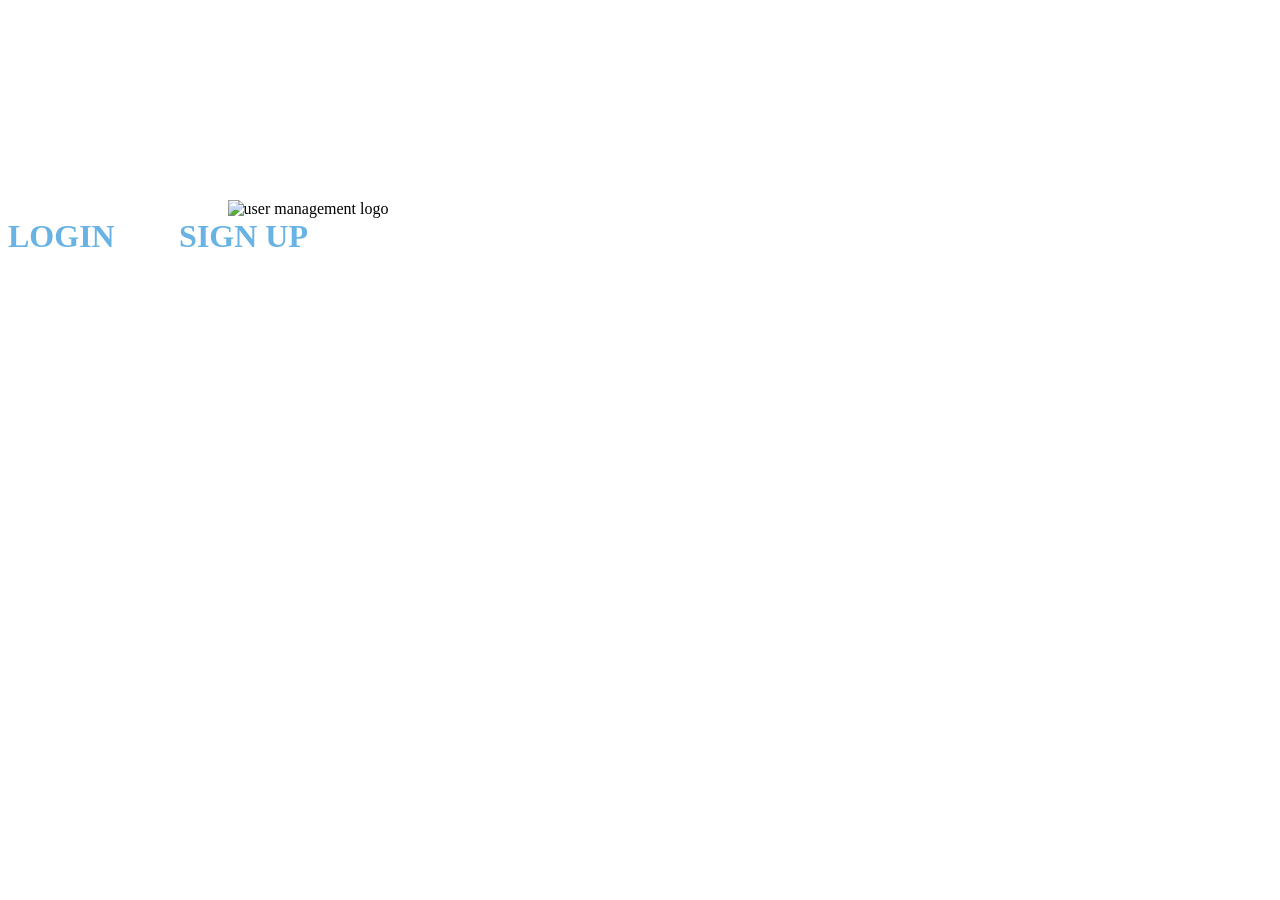
<file: src/main/resources/templates/index.html>
<!DOCTYPE html>
<html lang="en"
      xmlns:th="http://www.thymeleaf.org">
<head th:replace="~{fragments/head-fragments :: head('Home page')}"><title></title></head>
<body>


<div class="container" style="width: 600px; text-align: center; margin-top: 200px;">

    <img th:src="@{/images/logo.png}" height="150" alt="user management logo">
</div>
<div class="container" style="width: 300px; text-align: center; font-size: xx-large; font-weight: bold;">
    <a th:href="@{/auth/login}" style="float:left; color: #68b3e3;">LOGIN</a>
    <a th:href="@{/auth/register}" style="float:right; color:#68b3e3;">SIGN UP</a>
</div>


</body>
</html>
</file>
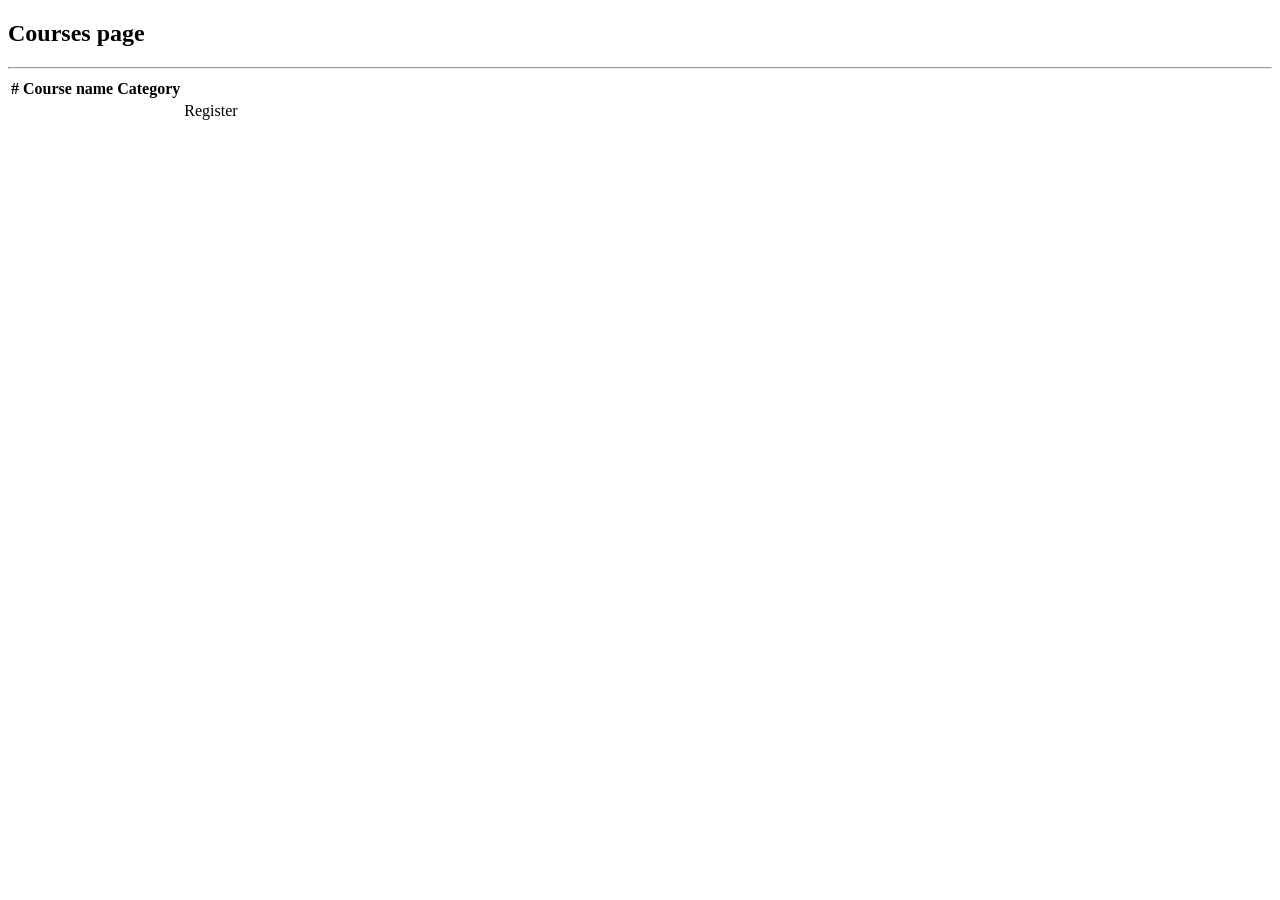
<file: src/main/resources/templates/courses.html>
<!DOCTYPE html>
<html lang="en" xmlns:th="http://www.thymeleaf.org">

<head th:replace="~{fragments/head-fragments :: head('Courses page')}"><title></title></head>

<body>
<header>
  <nav th:replace="~{fragments/navbar-fragments :: header-navbar}"></nav>
</header>
<section class="container">

  <h1>Courses page</h1>
  <hr>

  <table class="table table-hover table-striped table-bordered">
    <thead class="table-dark">
    <tr>
      <th>#</th>
      <th>Course name</th>
      <th>Category</th>
      <th> </th>
    </tr>
    </thead>
    <tbody class="table-primary shadow-lg p-3 mb-5">
    <tr th:each="course : ${courseList}">
      <td th:text="${course.getCourseId()}"></td>
      <td th:text="${course.getCourseName()}"></td>
      <td th:text="${course.getCourseCategory().getName()}"></td>
      <td class="d-flex align-middle justify-content-evenly pe-0 ps-0">

        <a type="submit" th:href="@{'/register'}" class="btn btn-primary">Register</a>
<!--        <form method='post' th:action="@{/user}">-->
<!--          &lt;!&ndash; In the above  case, this refers to the element that triggers the onsubmit event &ndash;&gt;-->
<!--          <input type="hidden" name="userId" th:value="${user.userId}"/>-->
<!--          <input type="hidden" name="_method" value="delete"/>-->
<!--          <button type="button"-->
<!--                  onclick=""-->
<!--                  class="btn btn-danger">Register-->
<!--          </button>-->
<!--        </form>-->

      </td>
    </tr>
    </tbody>
  </table>
</section>

<div th:replace="~{fragments/dialogs :: confirm-dialog}"></div>

</body>

</html>
</file>
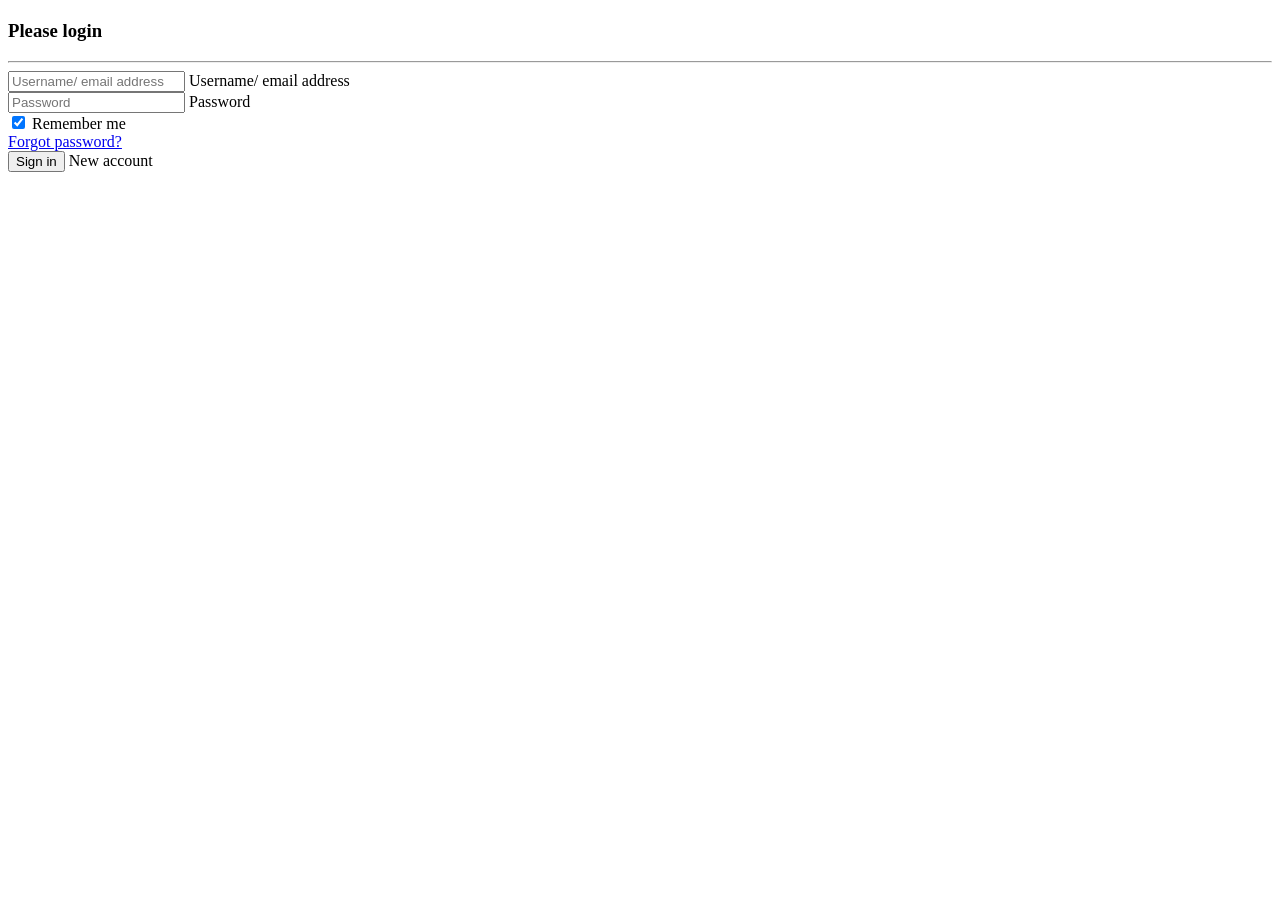
<file: src/main/resources/templates/login.html>
<!DOCTYPE html>
<html lang="en" xmlns:th="http://www.thymeleaf.org">

<head th:replace="~{fragments/head-fragments :: head('Login')}"><title></title></head>

<body>
<section class="container-auth-form mt_100">

    <!--/*@thymesVar id="registerStatusMsg" type=""*/-->
    <h1 th:if="${registerStatusMsg != null}"
        th:text="${registerStatusMsg}"
        class="position-absolute top-0 start-0 text-success"
    >
    </h1>
    <form th:action="@{/auth/login}"
          method="post"
          th:method="post"
    >
        <h3 class="text-white text-center">Please login</h3>

        <hr>
        <!-- Email input -->
        <div class="form-floating m3-3">
            <input type="text"
                   id="usernameOrEmail"
                   th:name="usernameOrEmail"
                   placeholder="Username/ email address"
                   class="form-control"/>
            <label class="form-label" for="usernameOrEmail">Username/ email address</label>
        </div>

        <!-- Password input -->
        <div class="form-floating mt-3 ">
            <input type="password"
                   id="password"
                   th:name="password"
                   placeholder="Password"
                   class="form-control"/>
            <label class="form-label" for="password">Password</label>
        </div>

        <!-- 2 column grid layout for inline styling -->
        <div class="row mt-4">
            <div class="col d-flex justify-content-center">
                <!-- Checkbox -->
                <div class="form-check">
                    <input class="form-check-input" type="checkbox" value="" id="form2Example31" checked/>
                    <label class="form-check-label" for="form2Example31"> Remember me </label>
                </div>
            </div>

            <div class="col">
                <!-- Simple link -->
                <a href="#" class="link-warning text-decoration-none">Forgot password?</a>
            </div>
        </div>

        <div class="d-flex align-items-center justify-content-start mt-5">
            <!-- Submit button -->
            <button type="submit" class="btn btn-primary btn-block">Sign in</button>
            <a th:href="@{/auth/register}" class="link-warning text-decoration-none ms-4">New account</a>
        </div>


    </form>
</section>

<div th:replace="~{fragments/dialogs :: confirm-dialog}"></div>

</body>

</html>
</file>
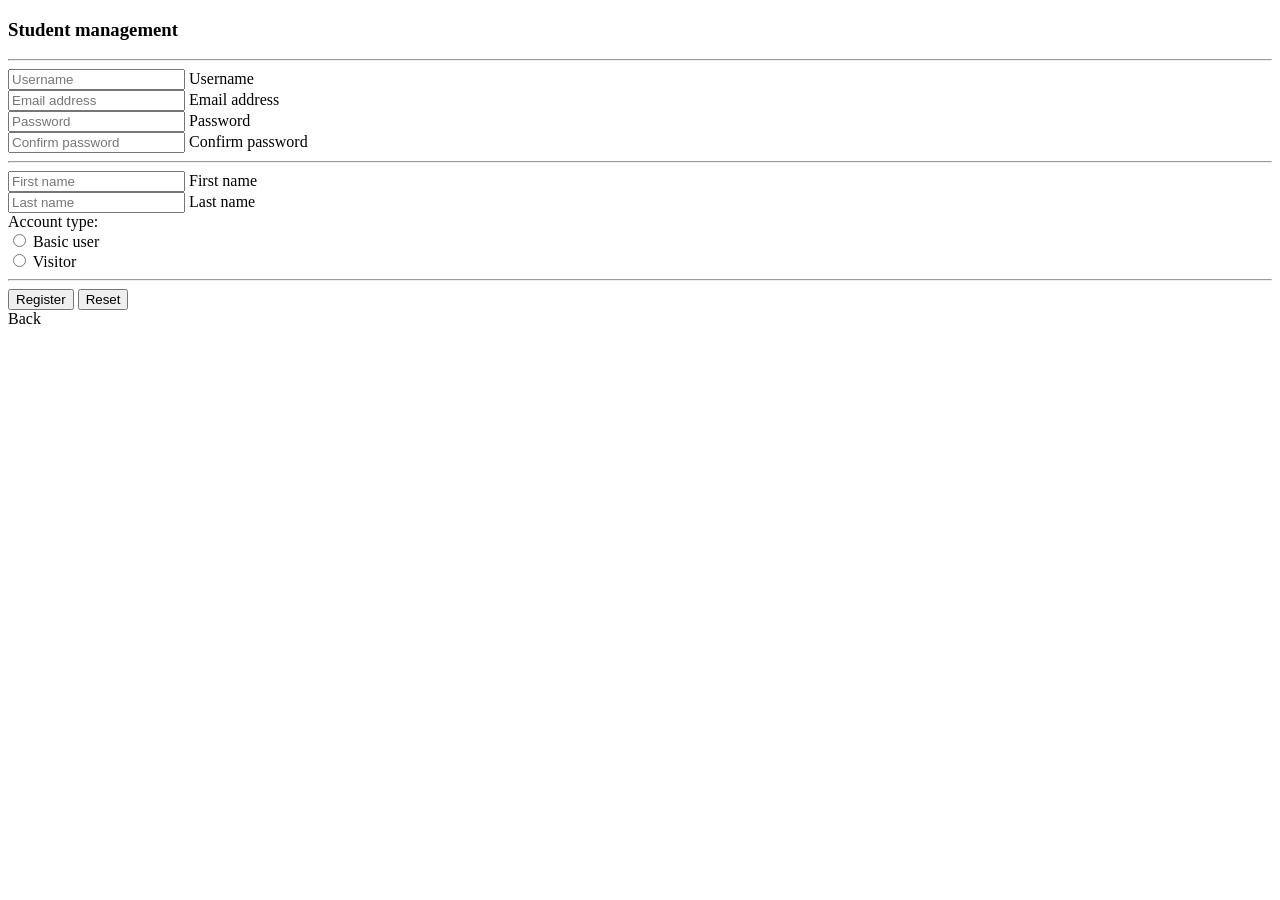
<file: src/main/resources/templates/register.html>
<!DOCTYPE html>
<html lang="en" xmlns:th="http://www.thymeleaf.org">

<head th:insert="~{fragments/head-fragments :: head('Register')}"> </head>

<body>
<section class="container-auth-form p-3 mt-5">

    <form th:action="@{/auth/register}"
          th:method="post"
          th:object="${newUser}"
          class="w-50  login_form shadow-lg"
          style="margin: auto">

        <h3 class="text-white text-center">Student management</h3>
        <hr>
        <div class="form-floating mt-4">
            <input type="text"
                   name="username"
                   th:field="*{username}"
                   placeholder="Username"
                   class="form-control"
            >
            <label id="username" class="">Username</label>

        </div>

        <div class="form-floating mt-3">
            <input type="email"
                   name="email"
                   th:field="*{email}"
                   placeholder="Email address"
                   class="form-control"
            >
            <label id="email" class="">Email address</label>

        </div>

        <div class="form-floating mt-3">
            <input type="password"
                   name="password"
                   th:field="*{password}"
                   placeholder="Password"
                   class="form-control"
            >
            <label id="password" class="">Password</label>

        </div>

        <div class="form-floating mt-3">
            <input type="password"
                   th:field="*{confirmPassword}"
                   placeholder="Confirm password"
                   class="form-control"
            >
            <label id="confirm-password">Confirm password</label>

        </div>

        <hr>
        <div class="form-floating mt-3">
            <input type="text"
                   name="firstName"
                   th:field="*{firstName}"
                   placeholder="First name"
                   class="form-control"
            >
            <label id="firstName">First name</label>

        </div>

        <div class="form-floating mt-3">
            <input type="text"
                   name="lastName"
                   th:field="*{lastName}"
                   placeholder="Last name"
                   class="form-control"
            >
            <label id="lastName">Last name</label>

        </div>

        <div class="text-white mt-3">
            <span class="me-2">Account type:</span>

            <div class="form-check form-check-inline">
                <input class="form-check-input"
                       type="radio"
                       id="role_user"
                       value="1"
                       th:field="*{roleId}"
                >
                <label class="form-check-label" for="role_user">Basic user</label>
            </div>
            <div class="form-check form-check-inline">
                <input class="form-check-input"
                       type="radio"
                       id="role_visitor"
                       value="2"
                       th:field="*{roleId}"
                >
                <label class="form-check-label" for="role_visitor">Visitor</label>
            </div>
        </div>
        <hr>

        <div class="btn-toolbar d-flex justify-content-between align-items-center mt-3">
            <div class="btn-group">
                <button type="submit" class="btn btn-primary">Register</button>
                <button type="reset" class="btn btn-secondary">Reset</button>
            </div>

                <a th:href="@{/home}" class="link-warning text-decoration-none">Back</a>

        </div>
    </form>
</section>

</body>

</html>
</file>
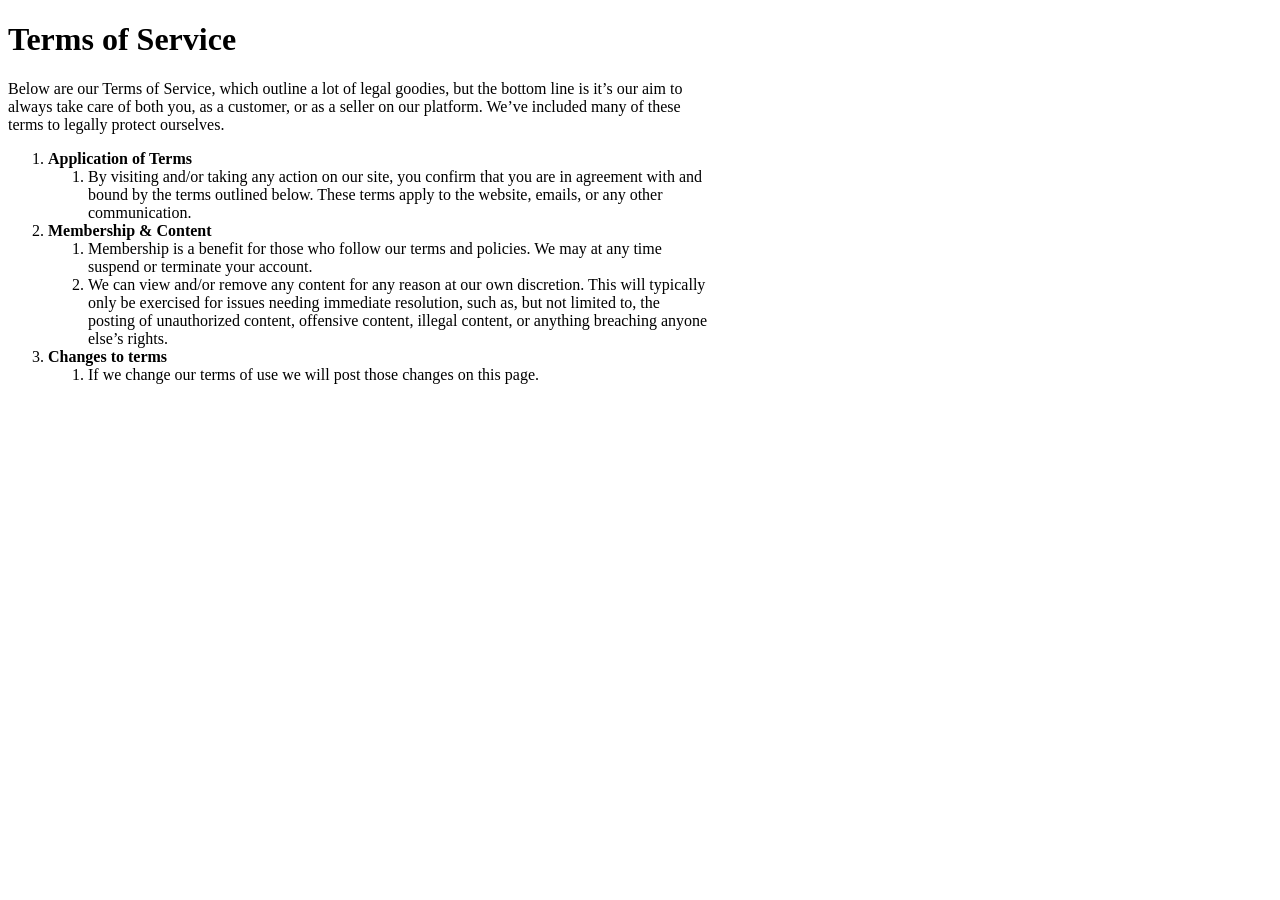
<file: src/main/resources/templates/terms.html>
<!DOCTYPE html>
<html lang="en"
      xmlns:th="http://www.thymeleaf.org">
<head th:replace="~{fragments/head-fragments :: head('Terms of service')}"><title></title></head>
<body>

<div class="container mt-5" style="width: 700px;">

<header class="entry-header">
    <h1 class="entry-title">Terms of Service</h1>
</header><!-- .entry-header -->

<div>
    <p>Below are our Terms of Service, which outline a lot of legal goodies, but the bottom line is it’s our aim to
        always take care of both you, as a customer, or as a seller on our platform. We’ve included many of these terms
        to legally protect ourselves.</p>
    <ol>
        <li><strong>Application of Terms</strong>
            <ol>
                <li>By visiting and/or taking any action on our site, you confirm that you are in agreement with
                    and bound by the terms outlined below. These terms apply to the website, emails, or any other
                    communication.
                </li>
            </ol>
        </li>
        <li><strong>Membership &amp; Content</strong>
            <ol>
                <li>Membership is a benefit for those who follow our terms and policies. We may at any time suspend or
                    terminate your account.
                </li>
                <li>We can view and/or remove any content for any reason at our own discretion. This will typically only
                    be exercised for issues needing immediate resolution, such as, but not limited to, the posting of
                    unauthorized content, offensive content, illegal content, or anything breaching anyone else’s
                    rights.
                </li>
            </ol>
        </li>
        <li><strong>Changes to terms</strong>
            <ol>
                <li>If we change our terms of use we will post those changes on this page.</li>
            </ol>
        </li>
    </ol>
</div><!-- .entry-content -->
</div>

</body>
</html>
</file>
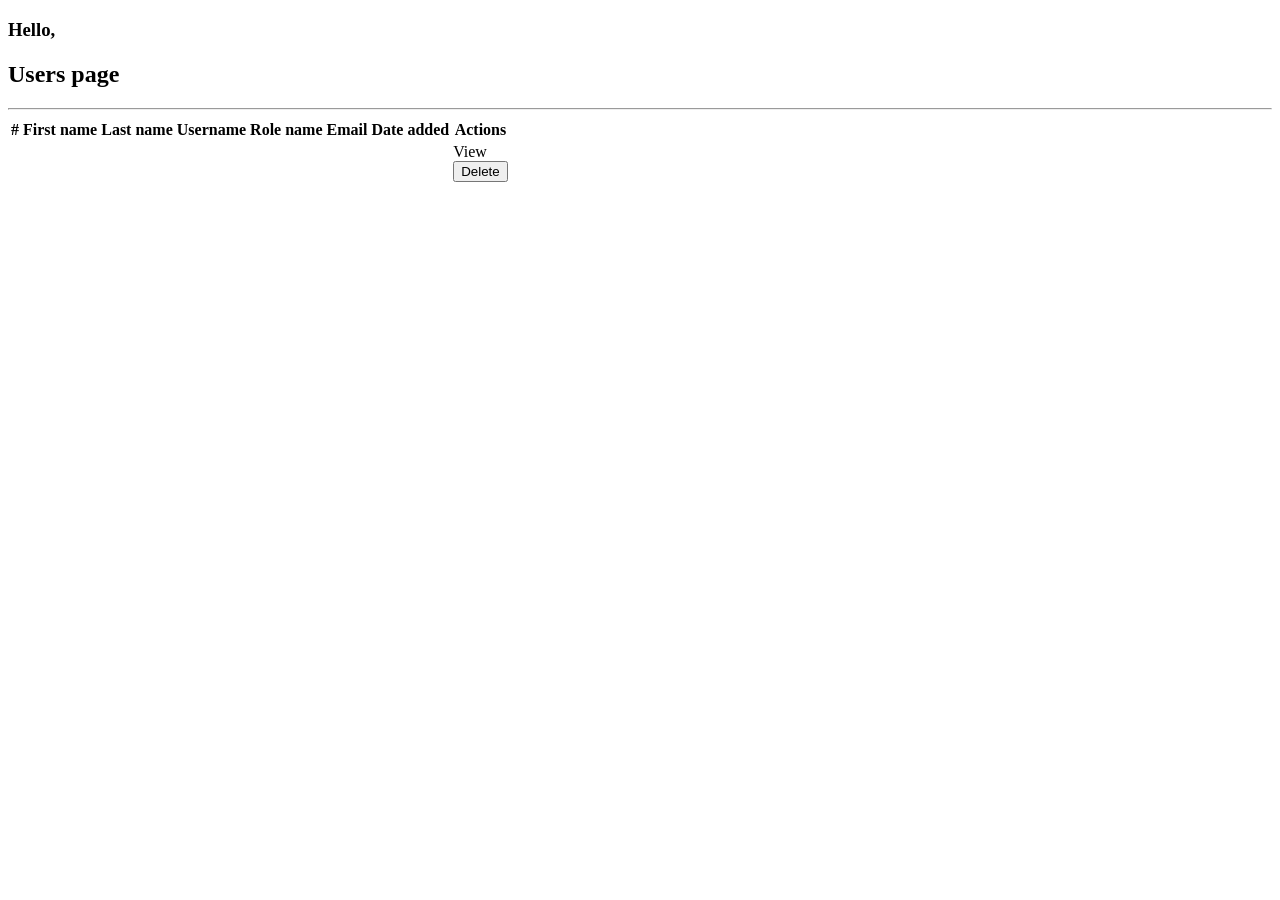
<file: src/main/resources/templates/users.html>
<!DOCTYPE html>
<html lang="en" xmlns:th="http://www.thymeleaf.org">

<head th:replace="~{fragments/head-fragments :: head('Users page')}"><title></title></head>

<body>
<header>
    <nav th:replace="~{fragments/navbar-fragments :: header-navbar}"></nav>
</header>
<section class="container text-light mt-4">

    <div th:if="${principal != null}">
        <h3>Hello, <span th:text="${principal.firstName + ' ' + principal.lastName}"></span></h3>
    </div>
    <h1>Users page</h1>
    <hr>
    <table class="table table-hover table-striped table-bordered">
        <thead class="table-dark">
        <tr>
            <th>#</th>
            <th>First name</th>
            <th>Last name</th>
            <th>Username</th>
            <th>Role name</th>
            <th>Email</th>
            <th>Date added</th>
            <th>Actions</th>
        </tr>
        </thead>
        <tbody class="table-primary shadow-lg p-3 mb-5">
        <tr th:each="user : ${userList}">
            <td th:text="${userStat.index + 1}"></td>
            <td th:text="${user.getFirstName}"></td>
            <td th:text="${user.getLastName}"></td>
            <td th:text="${user.username}"></td>
            <td th:text="${user.role.roleName}"></td>
            <td th:text="${user.email}"></td>
            <td th:text="${#temporals.format(user.dateAdded, 'dd-MM-yyyy | HH:mm:ss')}"></td>
            <td class="d-flex align-middle justify-content-evenly pe-0 ps-0">

                <a type="submit" th:href="@{'/users/' + ${user.userId}}" class="btn btn-primary">View</a>
                <form method='post' th:action="@{/users}">
                    <!-- In the above  case, this refers to the element that triggers the onsubmit event -->
                    <input type="hidden" name="userId" th:value="${user.userId}"/>
                    <input type="hidden" name="_method" value="delete"/>
                    <button type="button"
                            onclick="deleteUserHandler(this)"
                            th:attr="data-fullName=${user.firstName + ' ' + user.lastName}"
                            class="btn btn-danger">Delete
                    </button>
                </form>

            </td>
        </tr>
        </tbody>
    </table>
</section>

<div th:replace="~{fragments/dialogs :: confirm-dialog}"></div>

</body>

</html>
</file>
